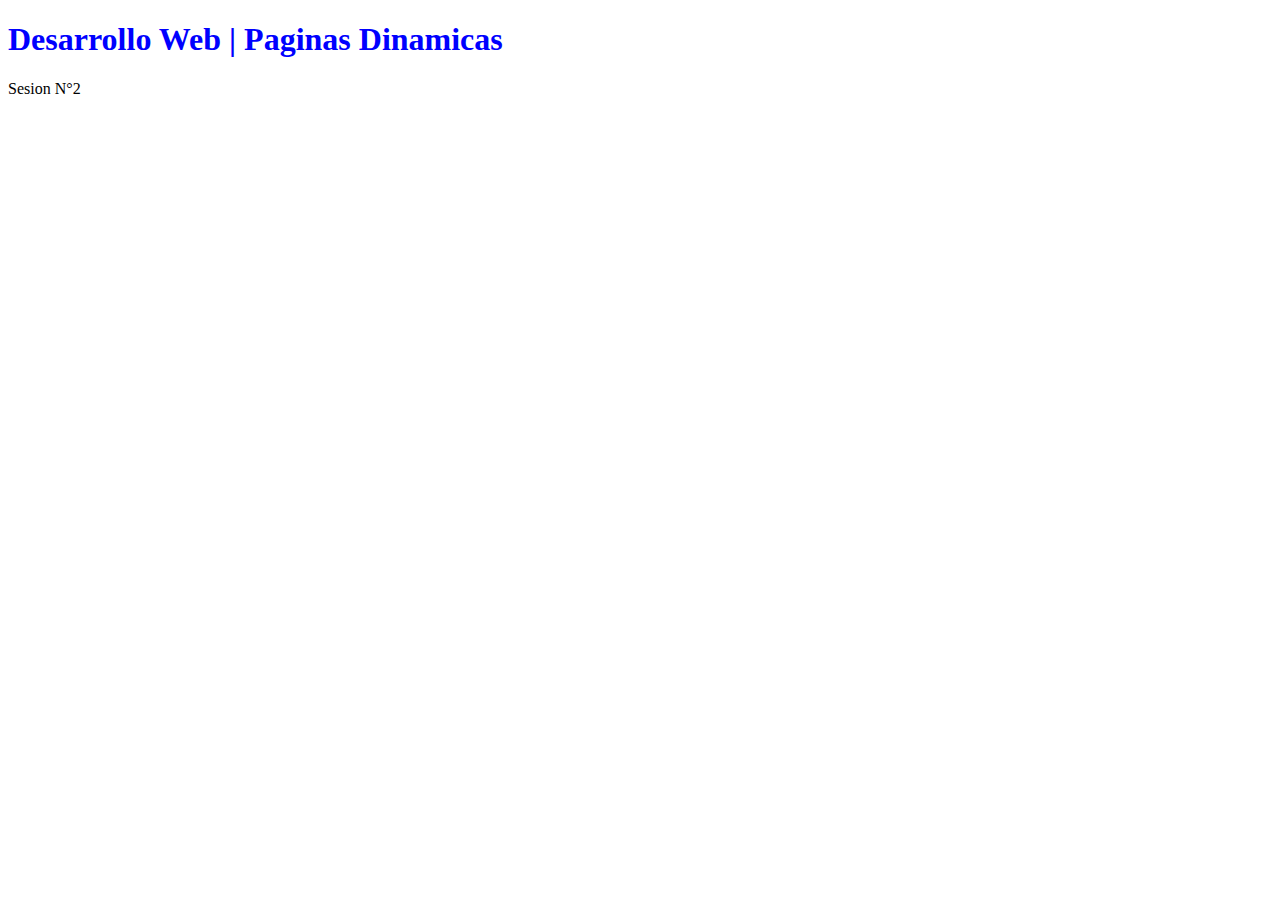
<file: sesion2/index.html>
<!DOCTYPE html>
<html lang="es">
<head>
  <meta charset="UTF-8">
  <meta name="viewport" content="width=device-width, initial-scale=1.0">
  <title>Crack The Code</title>
  <link rel="stylesheet" href="assets/css/stylos.css">
  
</head>
<body>

  <h1>Desarrollo Web | Paginas Dinamicas</h1>
  <p>Sesion N°2</p>

  <script src="assets/js/main.js"></script>
</body>
</html>
</file>
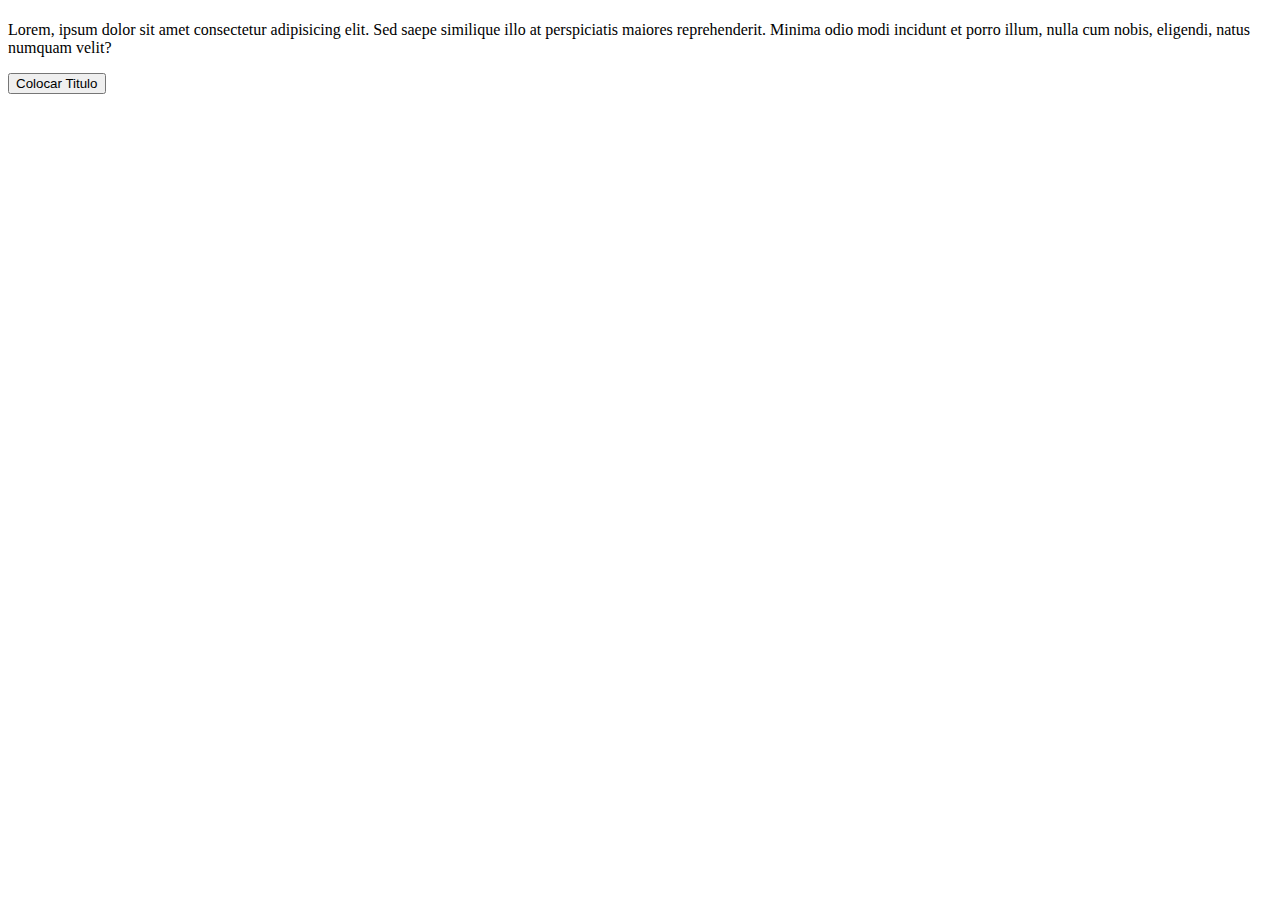
<file: sesion3/index.html>
<!DOCTYPE html>
<html lang="es">

<head>
  <meta charset="UTF-8" />
  <meta name="viewport" content="width=device-width, initial-scale=1.0" />
  <title>Crack The Code</title>
</head>

<body>

  <h1></h1>

  <p class="parrafo">
    Lorem, ipsum dolor sit amet consectetur adipisicing elit. Sed saepe similique illo at perspiciatis maiores reprehenderit. Minima odio modi incidunt et porro illum, nulla cum nobis, eligendi, natus numquam velit?
  </p>

  <button id="btn">Colocar Titulo</button>

  <script src="main.js"></script>

</body>
</html>
</file>
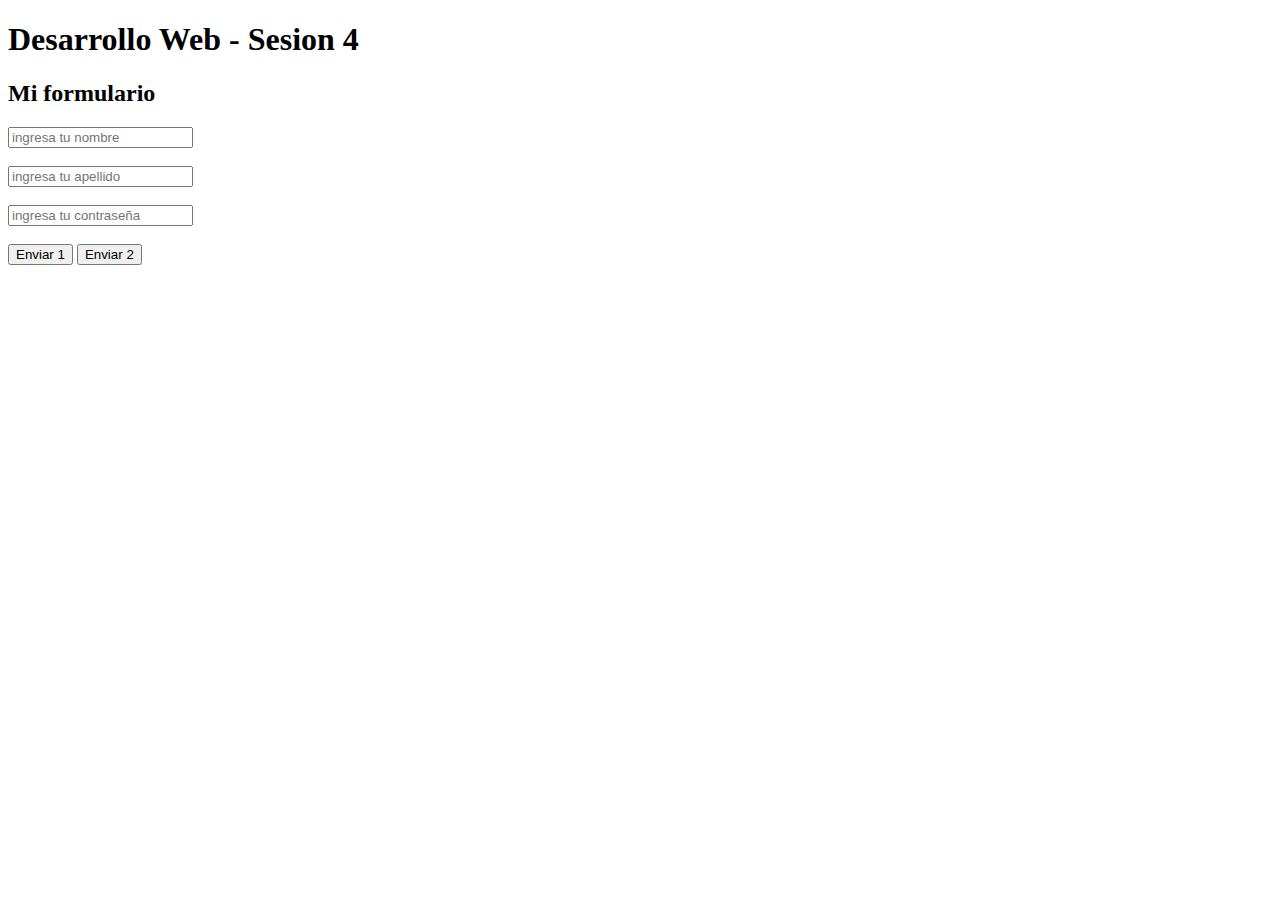
<file: sesion4/index.html>
<!DOCTYPE html>
<html lang="es">
<head>
  <meta charset="UTF-8">
  <meta name="viewport" content="width=device-width, initial-scale=1.0">
  <title>Crack The Code</title>
</head>
<body>
  <h1>Desarrollo Web - Sesion 4</h1>
  
  <h2>Mi formulario</h2>

  <form>

    <div>
      <input type="text" placeholder="ingresa tu nombre">
    </div>
    <br>
    <div>
      <input type="text" placeholder="ingresa tu apellido">
    </div>
    <br>
    <div>
      <input type="email" placeholder="ingresa tu contraseña">
    </div>
    <br>
    <div>
      <button onclick="pepito()" id="miboton" type="button">Enviar 1</button>
      <button id="miboton2" type="button">Enviar 2</button>
    </div>
  </form>

  <script>

    function pepito() {
      alert("presionaste boton 1");
    }


    
    //Paso1.- El boton guardarlo en una variable
    let miboton = document.querySelector("#miboton2");
    //Paso.- Darle un evento al boton
    miboton.addEventListener("click",function(){
      alert("presionaste boton 2");
    });
  </script>
</body>
</html>
</file>
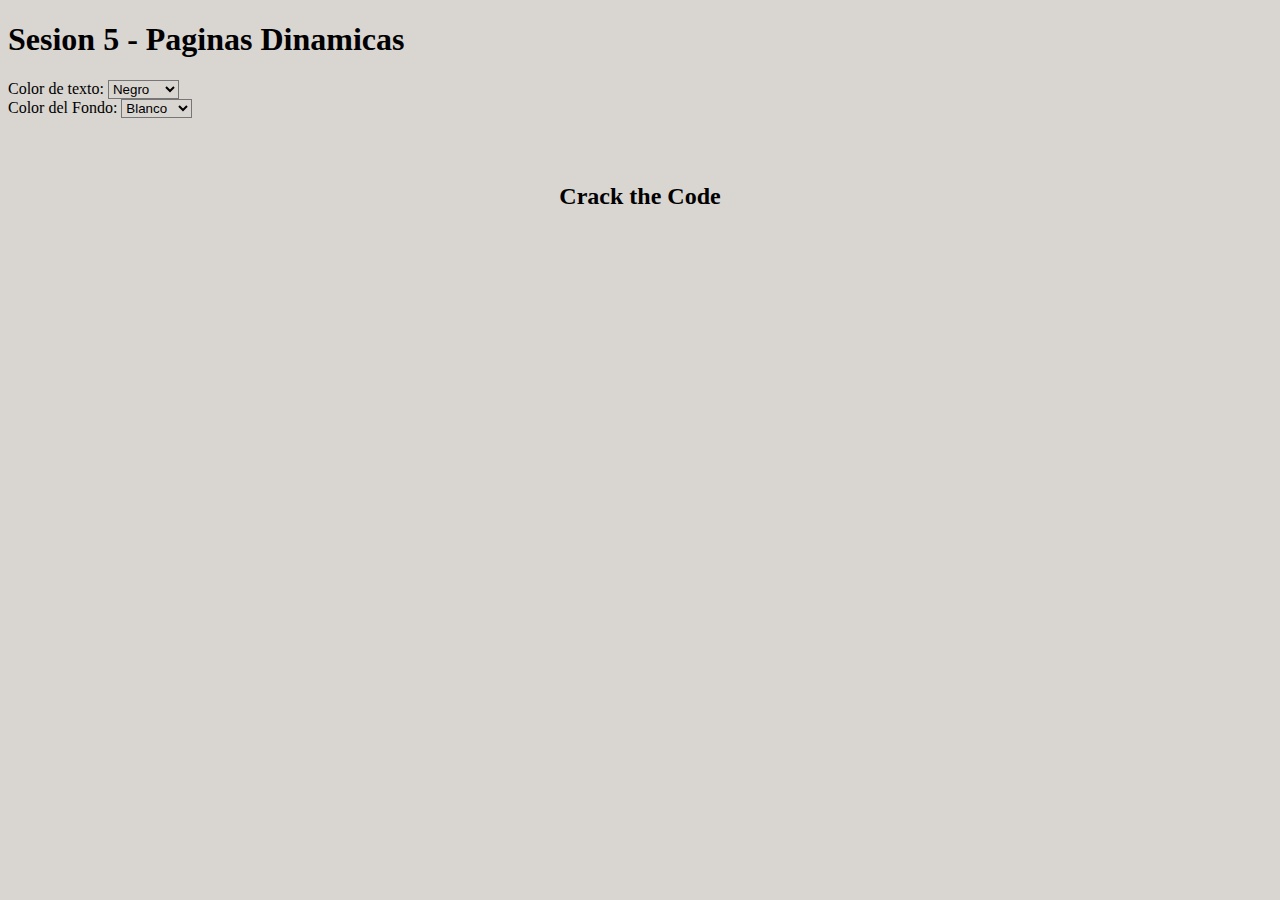
<file: sesion5/index.html>
<!DOCTYPE html>
<html lang="es">
<head>
  <meta charset="UTF-8">
  <meta name="viewport" content="width=device-width, initial-scale=1.0">
  <title>Crack The Code</title>
  <link rel="stylesheet" href="assets/css/stylos.css">
</head>
<body>

  <h1>Sesion 5 - Paginas Dinamicas</h1>

  <form action="">
    <div>
      <label for="color-texto">Color de texto:</label>
      <select id="color-texto">
        <option value="black">Negro</option>
        <option value="white">Blanco</option>
        <option value="green">Verde</option>
        <option value="blue">Azul</option>
        <option value="yellow">Amarillo</option>
        <option value="orange">Naranja</option>
        <option value="red">Rojo</option>
        <option value="pink">Rosa</option>
      </select>
    </div>

    <div>
      <label for="">Color del Fondo:</label>
      <select id="color-fondo">
        <option value="black">Negro</option>
        <option selected value="white">Blanco</option>
        <option value="green">Verde</option>
        <option value="blue">Azul</option>
        <option value="yellow">Amarillo</option>
        <option value="orange">Naranja</option>
        <option value="red">Rojo</option>
        <option value="pink">Rosa</option>
      </select>
    </div>
  </form>

  <div class="centro">
    <h2 id="texto" class="caja">Crack the Code</h2>
  </div>

  <script src="assets/js/main.js"></script>
</body>
</html>
</file>
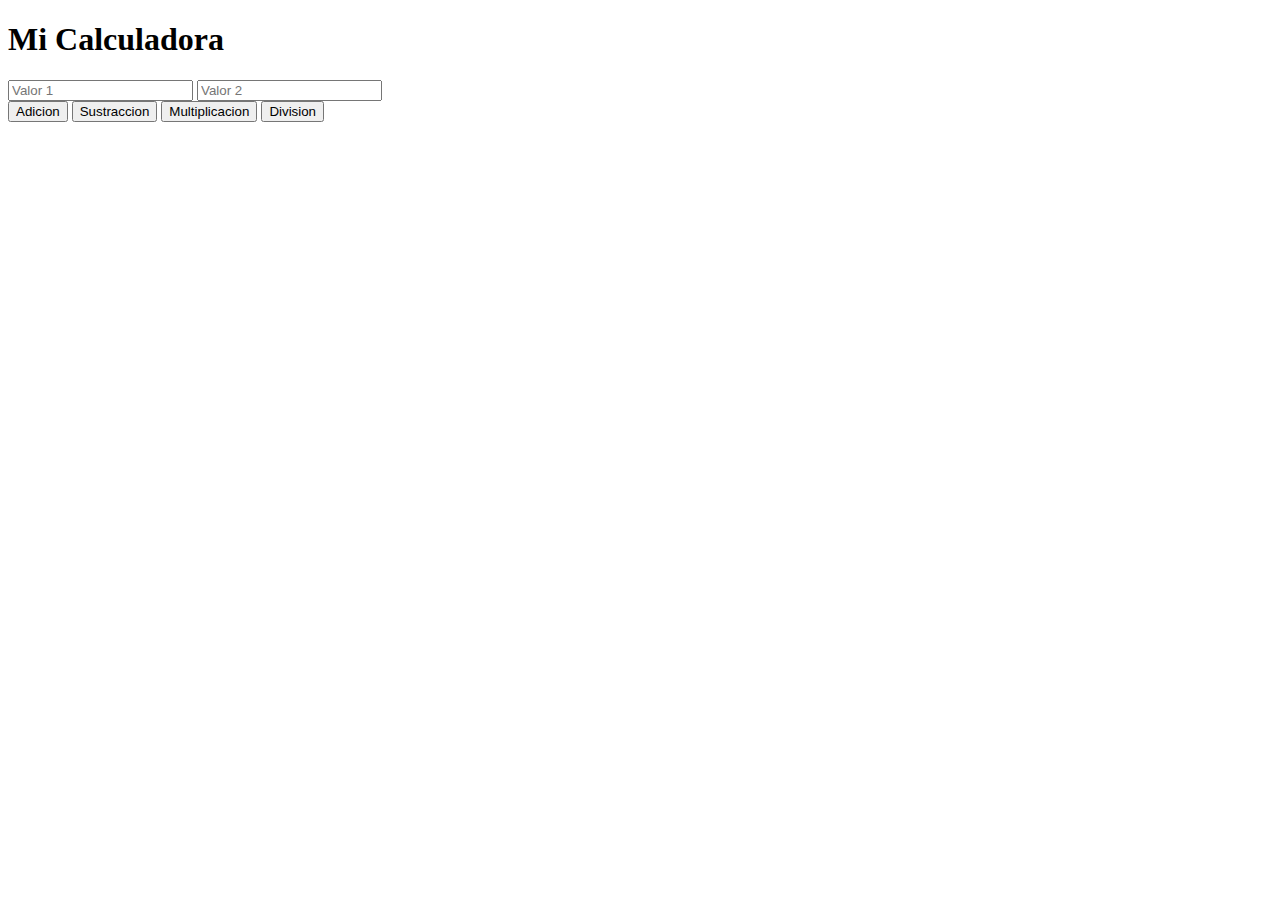
<file: sesion4/calculadora.html>
<!DOCTYPE html>
<html lang="es">
<head>
  <meta charset="UTF-8">
  <meta name="viewport" content="width=device-width, initial-scale=1.0">
  <title>Crack The Code</title>
</head>
<body>
  <h1>Mi Calculadora</h1>

  <form action="">

    <div id="operandos">
      <input id="valor1" type="number" placeholder="Valor 1">
      <input id="valor2" type="number" placeholder="Valor 2">
      
    </div>

    <div>
      <button onclick="calcularSuma()" id="adicion" type="button">Adicion</button>
      <button onclick="calcularResta()" id="sustraccion" type="button">Sustraccion</button>
      <button onclick="calcularProducto()" id="multiplicacion" type="button">Multiplicacion</button>
      <button onclick="calcularDivision()" id="division" type="button">Division</button>
    </div>

  </form>
  <script src="assets/js/calculadora.js"></script>
</body>
</html>
</file>
<file: sesion2/assets/css/stylos.css>
h1{
  color: blue;
}
</file>
<file: sesion5/assets/css/stylos.css>
*{
  background-color: rgb(217, 213, 209);
}

.centro{
  text-align: center;
}

.caja{
  /* border: 2px solid rgb(0, 0, 0); */
  margin: 50px 30%;
  padding: 15px;
}
</file>
